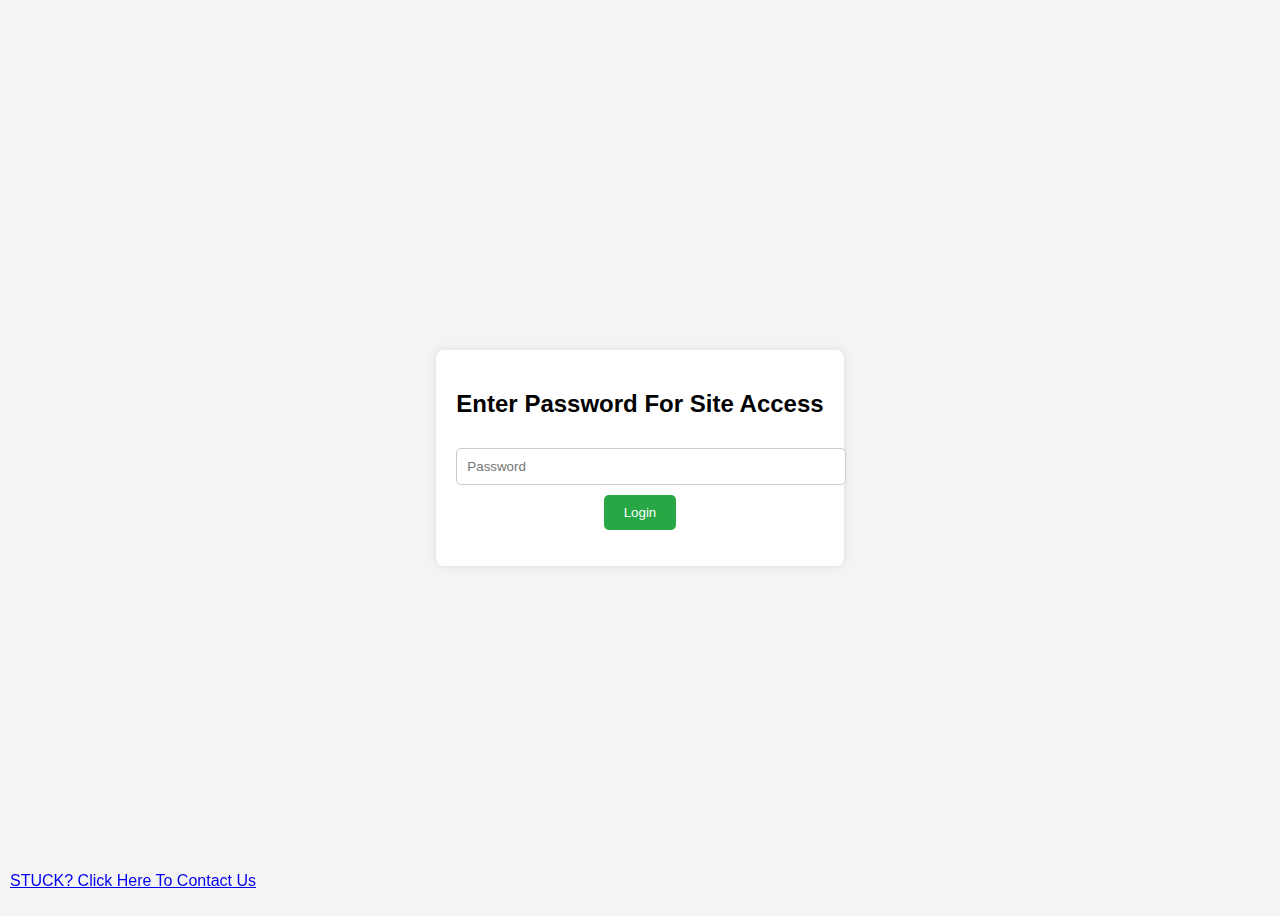
<file: index.html>
<!DOCTYPE html>
<html lang="en">
<head>
    <meta charset="UTF-8">
    <meta name="viewport" content="width=device-width, initial-scale=1.0">
    <title>Login</title>
    <link rel="stylesheet" href="style.css">
    <link rel="icon" href="favicon.ico" type="image/x-icon">
    <script src="script.js" defer></script>
    <script>
        document.addEventListener("DOMContentLoaded", function() {
            var input = document.getElementById("password");
            input.addEventListener("keypress", function(event) {
                if (event.key === "Enter") {
                    event.preventDefault();
                    document.querySelector("button").click();
                }
            });
        });
    </script>
</head>
<body>
    <div class="login-container">
        <h2>Enter Password For Site Access</h2>
        <input type="password" id="password" placeholder="Password">
        <button onclick="checkPassword()">Login</button>
        <p id="error-message"></p>
    </div>
    <div class="email-link">
        <a href="mailto:bentziyaari@gmail.com">STUCK? Click Here To Contact Us</a>
    </div>
</body>
</html>
</file>
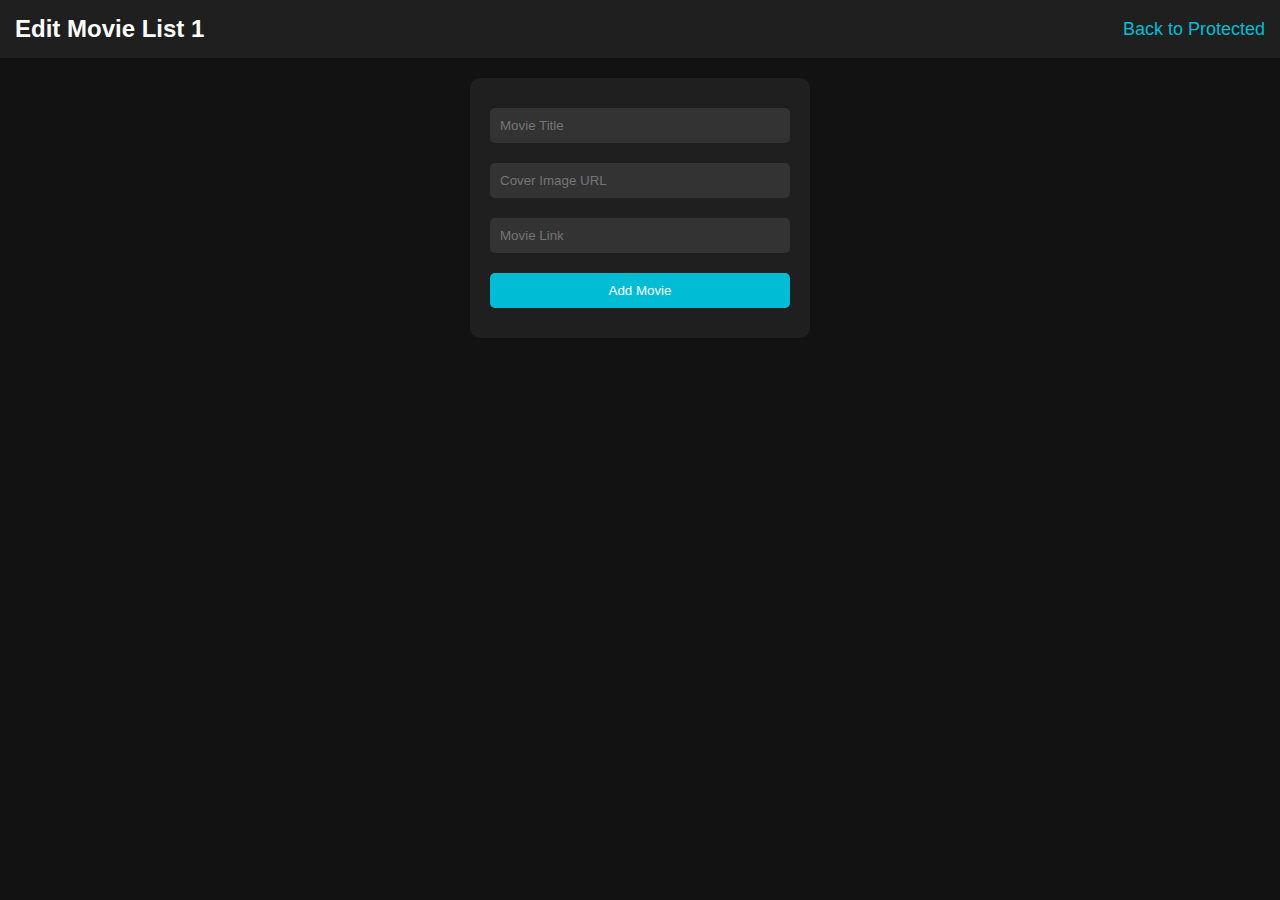
<file: edit1.html>
<!DOCTYPE html>
<html lang="en">
<head>
    <meta charset="UTF-8">
    <meta name="viewport" content="width=device-width, initial-scale=1.0">
    <title>Edit Movies 1</title>
    <link rel="stylesheet" href="styles1.css">
    <script defer src="scripts1.js"></script>
</head>
<body>
    <header>
        <h1>Edit Movie List 1</h1>
        <a href="protected.html" class="edit-link">Back to Protected</a>
    </header>
    <main>
        <form id="movie-form">
            <input type="text" id="title" placeholder="Movie Title" required>
            <input type="url" id="cover" placeholder="Cover Image URL" required>
            <input type="url" id="link" placeholder="Movie Link" required>
            <button type="submit">Add Movie</button>
        </form>
        <ul id="movie-list"></ul>
    </main>
</body>
</html>
</file>
<file: style.css>
body {
    font-family: Arial, sans-serif;
    background-color: #f4f4f4;
    display: flex;
    justify-content: center;
    align-items: center;
    height: 100vh;
}

.login-container {
    background: white;
    padding: 20px;
    border-radius: 8px;
    box-shadow: 0px 0px 10px rgba(0, 0, 0, 0.1);
    text-align: center;
}

input {
    width: 100%;
    padding: 10px;
    margin: 10px 0;
    border: 1px solid #ccc;
    border-radius: 5px;
}

button {
    padding: 10px 20px;
    border: none;
    background-color: #28a745;
    color: white;
    border-radius: 5px;
    cursor: pointer;
}

button:hover {
    background-color: #218838;
}

#error-message {
    color: red;
    margin-top: 10px;
}

.email-link {
    position: fixed;
    bottom: 10px;
    left: 10px;
}
</file>
<file: styles1.css>
body {
    font-family: Arial, sans-serif;
    background-color: #121212;
    color: #fff;
    margin: 0;
    padding: 0;
    text-align: center;
}

header {
    background-color: #1f1f1f;
    padding: 15px;
    display: flex;
    justify-content: space-between;
    align-items: center;
}

h1 {
    margin: 0;
    font-size: 24px;
}

.edit-link {
    color: #00bcd4;
    text-decoration: none;
    font-size: 18px;
}

main {
    padding: 20px;
}

#movie-container {
    display: flex;
    flex-wrap: wrap;
    justify-content: center;
}

.movie {
    margin: 15px;
    text-align: center;
}

.movie img {
    width: 150px;
    height: 225px;
    object-fit: cover;
    border-radius: 10px;
    cursor: pointer;
    transition: transform 0.3s;
}

.movie img:hover {
    transform: scale(1.1);
}

form {
    background: #1f1f1f;
    padding: 20px;
    border-radius: 10px;
    display: flex;
    flex-direction: column;
    width: 300px;
    margin: auto;
}

input, button {
    margin: 10px 0;
    padding: 10px;
    border: none;
    border-radius: 5px;
}

input {
    background: #333;
    color: white;
}

button {
    background: #00bcd4;
    color: white;
    cursor: pointer;
}

button:hover {
    background: #008c9e;
}

ul {
    list-style: none;
    padding: 0;
}

ul li {
    background: #222;
    margin: 5px;
    padding: 10px;
    border-radius: 5px;
    display: flex;
    justify-content: space-between;
    align-items: center;
}

ul li button {
    background: red;
    color: white;
    border: none;
    padding: 5px 10px;
    cursor: pointer;
}

ul li button:hover {
    background: darkred;
}
</file>
